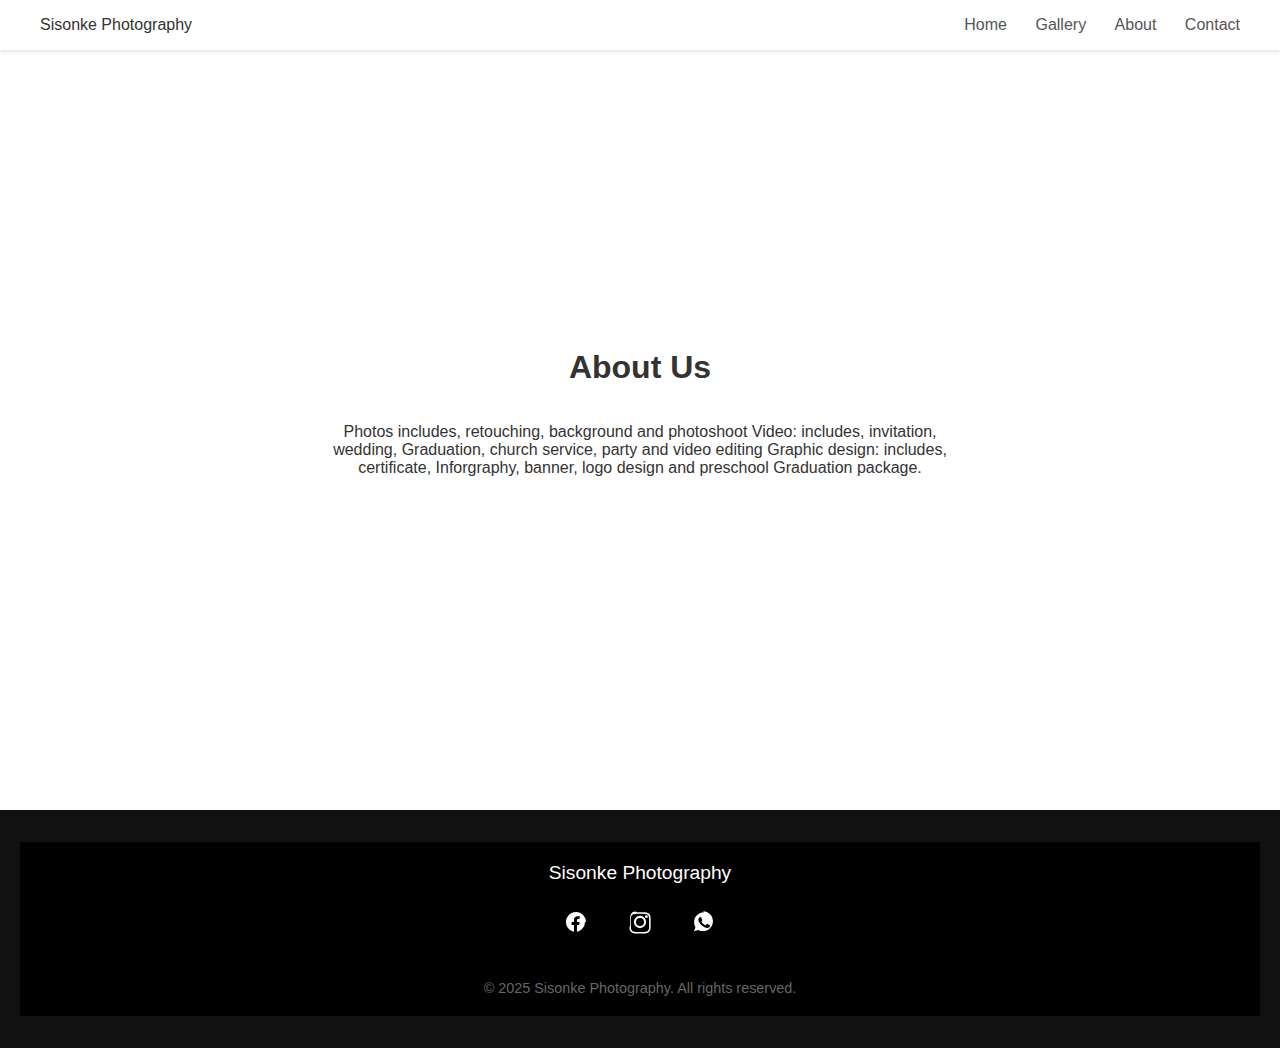
<file: about.html>
<!DOCTYPE html>
<html lang="en">
<head>
  <meta charset="UTF-8" />
  <title>About - Sisonke Photography</title>
  <link rel="stylesheet" href="style.css" />
</head>
<body>
 <!-- Navigation -->
  <nav>
    <div class="nav-container">
      <a href="/" class="logo">Sisonke Photography</a>
      <div class="nav-links">
        <a href="/">Home</a>
        <a href="gallery.html">Gallery</a>
        <a href="about.html">About</a>
        <a href="contact.html">Contact</a>
      </div>
    </div>
  </nav>
 <body>
  <div class="content">
    <h1>About Us</h1>
    <p>Photos includes, retouching, background and photoshoot Video: includes, invitation, wedding, Graduation, church service, party and video editing 
Graphic design: includes, certificate, Inforgraphy, banner, logo design and preschool Graduation package.</p>
  </div>
   <!-- Footer -->
<footer>
  <div class="footer-container" style="background-color: black; color: white; text-align: center; padding: 20px;">
    
    <div class="site-name" style="font-size: 1.2rem; margin-bottom: 10px;">
      Sisonke Photography
    </div>

    <div class="social-icons" style="margin-bottom: 10px;">
      <a href="https://facebook.com" target="_blank" aria-label="Facebook" style="margin: 0 10px;">
        <svg viewBox="0 0 24 24" width="24" height="24" fill="white" xmlns="http://www.w3.org/2000/svg">
          <path d="M22 12.07C22 6.48 17.52 2 12 2S2 6.48 2 12.07c0 4.84 3.44 8.84 8 9.77v-6.91h-2.4v-2.86H10v-2.18c0-2.38 1.42-3.7 3.58-3.7 1.04 0 2.14.18 2.14.18v2.35h-1.21c-1.19 0-1.56.74-1.56 1.5v1.84h2.66l-.43 2.86h-2.23V21.84c4.56-.93 8-4.93 8-9.77z"/>
        </svg>
      </a>
      <a href="https://instagram.com" target="_blank" aria-label="Instagram" style="margin: 0 10px;">
        <svg viewBox="0 0 24 24" width="24" height="24" fill="white" xmlns="http://www.w3.org/2000/svg">
          <path d="M12 2.16c3.2 0 3.584.012 4.85.07 1.17.056 1.97.24 2.43.403a4.92 4.92 0 011.75 1.144 4.92 4.92 0 011.144 1.75c.163.46.347 1.26.403 2.43.058 1.266.07 1.65.07 4.85s-.012 3.584-.07 4.85c-.056 1.17-.24 1.97-.403 2.43a4.92 4.92 0 01-1.144 1.75 4.92 4.92 0 01-1.75 1.144c-.46.163-1.26.347-2.43.403-1.266.058-1.65.07-4.85.07s-3.584-.012-4.85-.07c-1.17-.056-1.97-.24-2.43-.403a4.92 4.92 0 01-1.75-1.144 4.92 4.92 0 01-1.144-1.75c-.163-.46-.347-1.26-.403-2.43C2.172 15.784 2.16 15.4 2.16 12s.012-3.584.07-4.85c.056-1.17.24-1.97.403-2.43a4.92 4.92 0 011.144-1.75 4.92 4.92 0 011.75-1.144c.46-.163 1.26-.347 2.43-.403C8.416 2.172 8.8 2.16 12 2.16zm0 1.68c-3.15 0-3.508.012-4.74.07-1.02.047-1.573.216-1.937.36-.49.19-.84.417-1.21.79-.373.37-.6.72-.79 1.21-.144.364-.313.917-.36 1.937-.058 1.232-.07 1.59-.07 4.74s.012 3.508.07 4.74c.047 1.02.216 1.573.36 1.937.19.49.417.84.79 1.21.37.373.72.6 1.21.79.364.144.917.313 1.937.36 1.232.058 1.59.07 4.74.07s3.508-.012 4.74-.07c1.02-.047 1.573-.216 1.937-.36.49-.19.84-.417 1.21-.79.373-.37.6-.72.79-1.21.144-.364.313-.917.36-1.937.058-1.232.07-1.59.07-4.74s-.012-3.508-.07-4.74c-.047-1.02-.216-1.573-.36-1.937a3.253 3.253 0 00-.79-1.21 3.253 3.253 0 00-1.21-.79c-.364-.144-.917-.313-1.937-.36-1.232-.058-1.59-.07-4.74-.07zM12 5.84a6.16 6.16 0 100 12.32 6.16 6.16 0 000-12.32zm0 10.16a4 4 0 110-8 4 4 0 010 8zm6.4-10.8a1.44 1.44 0 110 2.88 1.44 1.44 0 010-2.88z"/>
        </svg>
      </a>
      <a href="https://api.whatsapp.com/send?phone=27736473071" target="_blank" aria-label="WhatsApp" style="margin: 0 10px;">
  <svg viewBox="0 0 32 32" width="24" height="24" fill="white" xmlns="http://www.w3.org/2000/svg">
    <path d="M16.005 2.994c-7.295 0-13.217 5.922-13.217 13.217 0 2.335.609 4.615 1.765 6.637l-1.865 5.507 5.671-1.825c1.945 1.03 4.138 1.573 6.35 1.573h.001c7.296 0 13.218-5.922 13.218-13.217s-5.922-13.217-13.218-13.217zm7.793 18.987c-.327.917-1.9 1.788-2.61 1.906-.667.11-1.495.158-2.402-.151-.552-.182-1.262-.41-2.17-.805-3.822-1.648-6.328-5.53-6.525-5.793s-1.556-2.07-1.556-3.943c0-1.872.983-2.791 1.333-3.173.35-.383.766-.478 1.022-.478.255 0 .511.002.734.014.237.012.552-.09.866.657.327.77 1.112 2.66 1.21 2.853.099.192.166.42.03.674s-.192.42-.38.645c-.192.23-.405.512-.58.687-.192.191-.39.399-.168.782.222.383.987 1.627 2.115 2.636 1.452 1.284 2.67 1.676 3.048 1.865.377.19.595.159.82-.096.225-.255.938-1.091 1.19-1.464.254-.372.508-.3.865-.18.356.119 2.257 1.065 2.645 1.26.387.196.645.296.74.46.095.165.095.957-.231 1.874z"/>
  </svg>
</a>

    </div>

    <div class="copyright" style="font-size: 0.9rem;">
      &copy; 2025 Sisonke Photography. All rights reserved.
    </div>
  </div>
</footer>
</body>
</html>
</file>
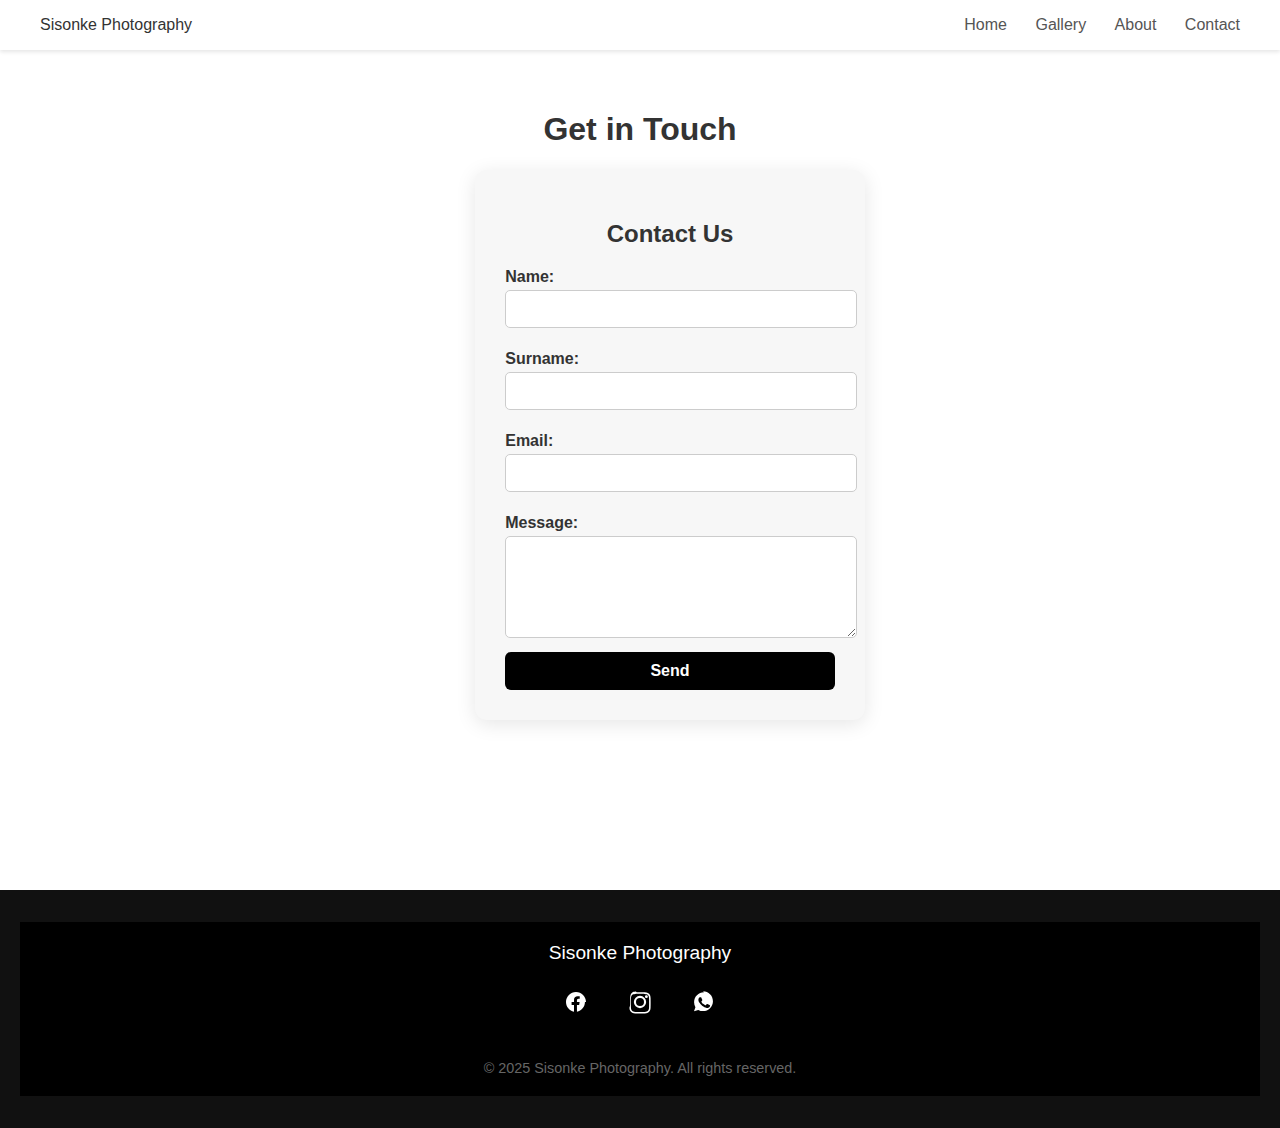
<file: contact.html>
<!DOCTYPE html>
<html lang="en">
<head>
  <meta charset="UTF-8" />
  <title>Contact - Sisonke Photography</title>
  <link rel="stylesheet" href="style.css" />
</head>
<body>
  <!-- Navigation -->
  <nav>
  <div class="nav-container">
    <a href="/sisonke-photosweb/" class="logo">Sisonke Photography</a>
    <div class="nav-links">
      <a href="/sisonke-photosweb/">Home</a>
      <a href="/sisonke-photosweb/gallery.html">Gallery</a>
      <a href="/sisonke-photosweb/about.html">About</a>
      <a href="/sisonke-photosweb/contact.html">Contact</a>
    </div>
  </div>
</nav>


  <!-- Contact Form Section -->
  <div class="contact-box">
    <h1>Get in Touch</h1>
    <section class="contact-wrapper">
      <div class="contact-form">
        <h2>Contact Us</h2>
        <form action="https://formspree.io/f/mvgrgzae" method="POST">
          <label for="name">Name:</label>
          <input type="text" id="name" name="name" required>

          <label for="surname">Surname:</label>
          <input type="text" id="surname" name="surname" required>

          <label for="email">Email:</label>
          <input type="email" id="email" name="_replyto" required>

          <label for="message">Message:</label>
          <textarea id="message" name="message" rows="5" required></textarea>

          <button type="submit">Send</button>
        </form>
      </div>
    </section>
  </div>

  <!-- Footer -->
 <footer>
  <div class="footer-container" style="background-color: black; color: white; text-align: center; padding: 20px;">
    
    <div class="site-name" style="font-size: 1.2rem; margin-bottom: 10px;">
      Sisonke Photography
    </div>

    <div class="social-icons" style="margin-bottom: 10px;">
      <a href="https://facebook.com" target="_blank" aria-label="Facebook" style="margin: 0 10px;">
        <svg viewBox="0 0 24 24" width="24" height="24" fill="white" xmlns="http://www.w3.org/2000/svg">
          <path d="M22 12.07C22 6.48 17.52 2 12 2S2 6.48 2 12.07c0 4.84 3.44 8.84 8 9.77v-6.91h-2.4v-2.86H10v-2.18c0-2.38 1.42-3.7 3.58-3.7 1.04 0 2.14.18 2.14.18v2.35h-1.21c-1.19 0-1.56.74-1.56 1.5v1.84h2.66l-.43 2.86h-2.23V21.84c4.56-.93 8-4.93 8-9.77z"/>
        </svg>
      </a>
      <a href="https://instagram.com" target="_blank" aria-label="Instagram" style="margin: 0 10px;">
        <svg viewBox="0 0 24 24" width="24" height="24" fill="white" xmlns="http://www.w3.org/2000/svg">
          <path d="M12 2.16c3.2 0 3.584.012 4.85.07 1.17.056 1.97.24 2.43.403a4.92 4.92 0 011.75 1.144 4.92 4.92 0 011.144 1.75c.163.46.347 1.26.403 2.43.058 1.266.07 1.65.07 4.85s-.012 3.584-.07 4.85c-.056 1.17-.24 1.97-.403 2.43a4.92 4.92 0 01-1.144 1.75 4.92 4.92 0 01-1.75 1.144c-.46.163-1.26.347-2.43.403-1.266.058-1.65.07-4.85.07s-3.584-.012-4.85-.07c-1.17-.056-1.97-.24-2.43-.403a4.92 4.92 0 01-1.75-1.144 4.92 4.92 0 01-1.144-1.75c-.163-.46-.347-1.26-.403-2.43C2.172 15.784 2.16 15.4 2.16 12s.012-3.584.07-4.85c.056-1.17.24-1.97.403-2.43a4.92 4.92 0 011.144-1.75 4.92 4.92 0 011.75-1.144c.46-.163 1.26-.347 2.43-.403C8.416 2.172 8.8 2.16 12 2.16zm0 1.68c-3.15 0-3.508.012-4.74.07-1.02.047-1.573.216-1.937.36-.49.19-.84.417-1.21.79-.373.37-.6.72-.79 1.21-.144.364-.313.917-.36 1.937-.058 1.232-.07 1.59-.07 4.74s.012 3.508.07 4.74c.047 1.02.216 1.573.36 1.937.19.49.417.84.79 1.21.37.373.72.6 1.21.79.364.144.917.313 1.937.36 1.232.058 1.59.07 4.74.07s3.508-.012 4.74-.07c1.02-.047 1.573-.216 1.937-.36.49-.19.84-.417 1.21-.79.373-.37.6-.72.79-1.21.144-.364.313-.917.36-1.937.058-1.232.07-1.59.07-4.74s-.012-3.508-.07-4.74c-.047-1.02-.216-1.573-.36-1.937a3.253 3.253 0 00-.79-1.21 3.253 3.253 0 00-1.21-.79c-.364-.144-.917-.313-1.937-.36-1.232-.058-1.59-.07-4.74-.07zM12 5.84a6.16 6.16 0 100 12.32 6.16 6.16 0 000-12.32zm0 10.16a4 4 0 110-8 4 4 0 010 8zm6.4-10.8a1.44 1.44 0 110 2.88 1.44 1.44 0 010-2.88z"/>
        </svg>
      </a>
      <a href="https://api.whatsapp.com/send?phone=27736473071" target="_blank" aria-label="WhatsApp" style="margin: 0 10px;">
  <svg viewBox="0 0 32 32" width="24" height="24" fill="white" xmlns="http://www.w3.org/2000/svg">
    <path d="M16.005 2.994c-7.295 0-13.217 5.922-13.217 13.217 0 2.335.609 4.615 1.765 6.637l-1.865 5.507 5.671-1.825c1.945 1.03 4.138 1.573 6.35 1.573h.001c7.296 0 13.218-5.922 13.218-13.217s-5.922-13.217-13.218-13.217zm7.793 18.987c-.327.917-1.9 1.788-2.61 1.906-.667.11-1.495.158-2.402-.151-.552-.182-1.262-.41-2.17-.805-3.822-1.648-6.328-5.53-6.525-5.793s-1.556-2.07-1.556-3.943c0-1.872.983-2.791 1.333-3.173.35-.383.766-.478 1.022-.478.255 0 .511.002.734.014.237.012.552-.09.866.657.327.77 1.112 2.66 1.21 2.853.099.192.166.42.03.674s-.192.42-.38.645c-.192.23-.405.512-.58.687-.192.191-.39.399-.168.782.222.383.987 1.627 2.115 2.636 1.452 1.284 2.67 1.676 3.048 1.865.377.19.595.159.82-.096.225-.255.938-1.091 1.19-1.464.254-.372.508-.3.865-.18.356.119 2.257 1.065 2.645 1.26.387.196.645.296.74.46.095.165.095.957-.231 1.874z"/>
  </svg>
</a>

    </div>

    <div class="copyright" style="font-size: 0.9rem;">
      &copy; 2025 Sisonke Photography. All rights reserved.
    </div>
  </div>
</footer>
</body>
</html>
</file>
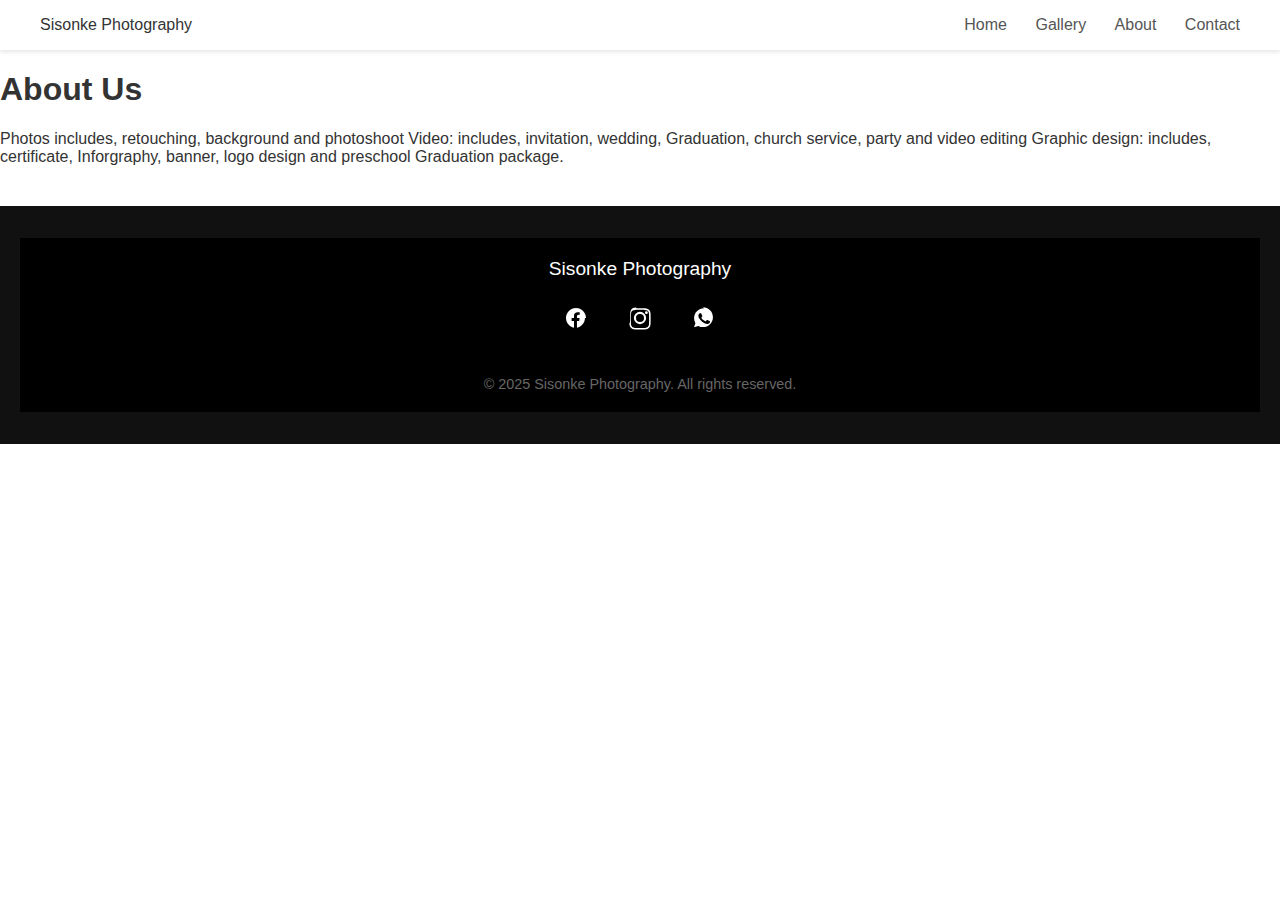
<file: SisonkeSite1/about.html>
<!DOCTYPE html>
<html lang="en">
<head>
  <meta charset="UTF-8" />
  <title>About - Sisonke Photography</title>
  <link rel="stylesheet" href="style.css" />
</head>
<body>
 <!-- Navigation -->
  <nav>
    <div class="nav-container">
      <a href="/" class="logo">Sisonke Photography</a>
      <div class="nav-links">
        <a href="/">Home</a>
        <a href="gallery.htm">Gallery</a>
        <a href="about.html">About</a>
        <a href="contact.html">Contact</a>
      </div>
    </div>
  </nav>
 <body>
  <div class="content">
    <h1>About Us</h1>
    <p>Photos includes, retouching, background and photoshoot Video: includes, invitation, wedding, Graduation, church service, party and video editing 
Graphic design: includes, certificate, Inforgraphy, banner, logo design and preschool Graduation package.</p>
  </div>
   <!-- Footer -->
<footer>
  <div class="footer-container" style="background-color: black; color: white; text-align: center; padding: 20px;">
    
    <div class="site-name" style="font-size: 1.2rem; margin-bottom: 10px;">
      Sisonke Photography
    </div>

    <div class="social-icons" style="margin-bottom: 10px;">
      <a href="https://facebook.com" target="_blank" aria-label="Facebook" style="margin: 0 10px;">
        <svg viewBox="0 0 24 24" width="24" height="24" fill="white" xmlns="http://www.w3.org/2000/svg">
          <path d="M22 12.07C22 6.48 17.52 2 12 2S2 6.48 2 12.07c0 4.84 3.44 8.84 8 9.77v-6.91h-2.4v-2.86H10v-2.18c0-2.38 1.42-3.7 3.58-3.7 1.04 0 2.14.18 2.14.18v2.35h-1.21c-1.19 0-1.56.74-1.56 1.5v1.84h2.66l-.43 2.86h-2.23V21.84c4.56-.93 8-4.93 8-9.77z"/>
        </svg>
      </a>
      <a href="https://instagram.com" target="_blank" aria-label="Instagram" style="margin: 0 10px;">
        <svg viewBox="0 0 24 24" width="24" height="24" fill="white" xmlns="http://www.w3.org/2000/svg">
          <path d="M12 2.16c3.2 0 3.584.012 4.85.07 1.17.056 1.97.24 2.43.403a4.92 4.92 0 011.75 1.144 4.92 4.92 0 011.144 1.75c.163.46.347 1.26.403 2.43.058 1.266.07 1.65.07 4.85s-.012 3.584-.07 4.85c-.056 1.17-.24 1.97-.403 2.43a4.92 4.92 0 01-1.144 1.75 4.92 4.92 0 01-1.75 1.144c-.46.163-1.26.347-2.43.403-1.266.058-1.65.07-4.85.07s-3.584-.012-4.85-.07c-1.17-.056-1.97-.24-2.43-.403a4.92 4.92 0 01-1.75-1.144 4.92 4.92 0 01-1.144-1.75c-.163-.46-.347-1.26-.403-2.43C2.172 15.784 2.16 15.4 2.16 12s.012-3.584.07-4.85c.056-1.17.24-1.97.403-2.43a4.92 4.92 0 011.144-1.75 4.92 4.92 0 011.75-1.144c.46-.163 1.26-.347 2.43-.403C8.416 2.172 8.8 2.16 12 2.16zm0 1.68c-3.15 0-3.508.012-4.74.07-1.02.047-1.573.216-1.937.36-.49.19-.84.417-1.21.79-.373.37-.6.72-.79 1.21-.144.364-.313.917-.36 1.937-.058 1.232-.07 1.59-.07 4.74s.012 3.508.07 4.74c.047 1.02.216 1.573.36 1.937.19.49.417.84.79 1.21.37.373.72.6 1.21.79.364.144.917.313 1.937.36 1.232.058 1.59.07 4.74.07s3.508-.012 4.74-.07c1.02-.047 1.573-.216 1.937-.36.49-.19.84-.417 1.21-.79.373-.37.6-.72.79-1.21.144-.364.313-.917.36-1.937.058-1.232.07-1.59.07-4.74s-.012-3.508-.07-4.74c-.047-1.02-.216-1.573-.36-1.937a3.253 3.253 0 00-.79-1.21 3.253 3.253 0 00-1.21-.79c-.364-.144-.917-.313-1.937-.36-1.232-.058-1.59-.07-4.74-.07zM12 5.84a6.16 6.16 0 100 12.32 6.16 6.16 0 000-12.32zm0 10.16a4 4 0 110-8 4 4 0 010 8zm6.4-10.8a1.44 1.44 0 110 2.88 1.44 1.44 0 010-2.88z"/>
        </svg>
      </a>
      <a href="https://api.whatsapp.com/send?phone=27736473071" target="_blank" aria-label="WhatsApp" style="margin: 0 10px;">
  <svg viewBox="0 0 32 32" width="24" height="24" fill="white" xmlns="http://www.w3.org/2000/svg">
    <path d="M16.005 2.994c-7.295 0-13.217 5.922-13.217 13.217 0 2.335.609 4.615 1.765 6.637l-1.865 5.507 5.671-1.825c1.945 1.03 4.138 1.573 6.35 1.573h.001c7.296 0 13.218-5.922 13.218-13.217s-5.922-13.217-13.218-13.217zm7.793 18.987c-.327.917-1.9 1.788-2.61 1.906-.667.11-1.495.158-2.402-.151-.552-.182-1.262-.41-2.17-.805-3.822-1.648-6.328-5.53-6.525-5.793s-1.556-2.07-1.556-3.943c0-1.872.983-2.791 1.333-3.173.35-.383.766-.478 1.022-.478.255 0 .511.002.734.014.237.012.552-.09.866.657.327.77 1.112 2.66 1.21 2.853.099.192.166.42.03.674s-.192.42-.38.645c-.192.23-.405.512-.58.687-.192.191-.39.399-.168.782.222.383.987 1.627 2.115 2.636 1.452 1.284 2.67 1.676 3.048 1.865.377.19.595.159.82-.096.225-.255.938-1.091 1.19-1.464.254-.372.508-.3.865-.18.356.119 2.257 1.065 2.645 1.26.387.196.645.296.74.46.095.165.095.957-.231 1.874z"/>
  </svg>
</a>

    </div>

    <div class="copyright" style="font-size: 0.9rem;">
      &copy; 2025 Sisonke Photography. All rights reserved.
    </div>
  </div>
</footer>
</body>
</html>
</file>
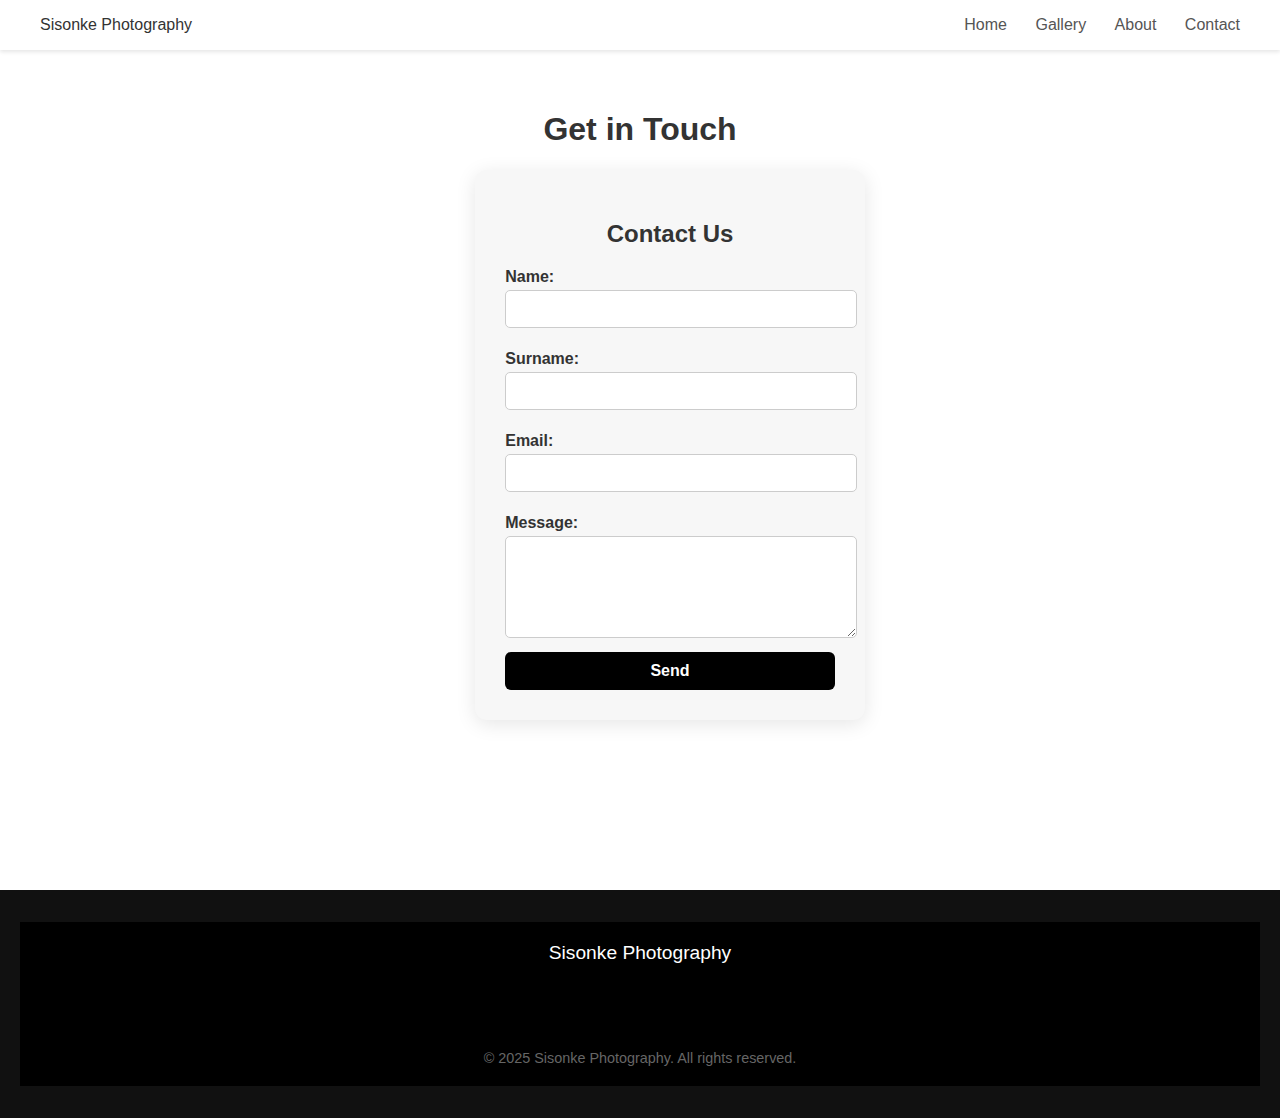
<file: SisonkeSite1/contact.html>
<!DOCTYPE html>
<html lang="en">
<head>
  <meta charset="UTF-8" />
  <title>Contact - Sisonke Photography</title>
  <link rel="stylesheet" href="style.css" />
</head>
<body>
  <!-- Navigation -->
  <nav>
    <div class="nav-container">
      <a href="/" class="logo">Sisonke Photography</a>
      <div class="nav-links">
        <a href="/">Home</a>
        <a href="gallery.htm">Gallery</a>
        <a href="about.html">About</a>
        <a href="contact.html">Contact</a>
      </div>
    </div>
  </nav>

  <!-- Contact Form Section -->
  <div class="contact-box">
    <h1>Get in Touch</h1>
    <section class="contact-wrapper">
      <div class="contact-form">
        <h2>Contact Us</h2>
        <form action="https://formspree.io/f/mvgrgzae" method="POST">
          <label for="name">Name:</label>
          <input type="text" id="name" name="name" required>

          <label for="surname">Surname:</label>
          <input type="text" id="surname" name="surname" required>

          <label for="email">Email:</label>
          <input type="email" id="email" name="_replyto" required>

          <label for="message">Message:</label>
          <textarea id="message" name="message" rows="5" required></textarea>

          <button type="submit">Send</button>
        </form>
      </div>
    </section>
  </div>

  <!-- Footer -->
  <footer>
    <div class="footer-container" style="background-color: black; color: white; text-align: center; padding: 20px;">
      <div class="site-name" style="font-size: 1.2rem; margin-bottom: 10px;">
        Sisonke Photography
      </div>
      <div class="social-icons" style="margin-bottom: 10px;">
        <!-- Facebook -->
        <a href="https://facebook.com" target="_blank" aria-label="Facebook" style="margin: 0 10px;">
          <!-- SVG -->
        </a>
        <!-- Instagram -->
        <a href="https://instagram.com" target="_blank" aria-label="Instagram" style="margin: 0 10px;">
          <!-- SVG -->
        </a>
        <!-- WhatsApp -->
        <a href="https://api.whatsapp.com/send?phone=27736473071" target="_blank" aria-label="WhatsApp" style="margin: 0 10px;">
          <!-- SVG -->
        </a>
      </div>
      <div class="copyright" style="font-size: 0.9rem;">
        &copy; 2025 Sisonke Photography. All rights reserved.
      </div>
    </div>
  </footer>
</body>
</html>
</file>
<file: style.css>
/* Reset and base styles */
body {
  font-family: Arial, sans-serif;
  margin: 0;
  background: #fff;
  color: #333;
}

a {
  text-decoration: none;
  color: inherit;
}

img {
  display: block;
  width: 100%;
  height: auto;
}

/* Navbar */
nav {
  background-color: #ffffff;
  box-shadow: 0 2px 4px rgba(0, 0, 0, 0.1);
}

nav .nav-container {
  max-width: 1200px;
  margin: 0 auto;
  padding: 1rem;
  display: flex;
  justify-content: space-between;
  align-items: center;
}

nav .nav-links a {
  margin-left: 1.5rem;
  color: #555;
  font-weight: 500;
}

nav .nav-links a:hover {
  color: #000;
}

/* Hero Section */
.hero {
  text-align: center;
  padding: 4rem 1rem;
}

.hero h1 {
  font-size: 3rem;
  margin-bottom: 1rem;
}

.hero p {
  font-size: 1.2rem;
  color: #666;
}

.hero a.button {
  display: inline-block;
  background: #000;
  color: #fff;
  padding: 0.75rem 1.5rem;
  margin-top: 1.5rem;
  border-radius: 8px;
  transition: background 0.3s ease;
}

.hero a.button:hover {
  background: #333;
}
.hero-image {
  max-width: 100%;
  width: 600px;
  height: auto;
  display: block;
  margin: 0 auto; /* optional: center the image */
}

/* Gallery */
.gallery {
  display: grid;
  grid-template-columns: repeat(auto-fit, minmax(280px, 1fr));
  gap: 1.5rem;
  padding: 20px;
}

.gallery h2 {
  margin-top: 40px;
  font-size: 1.5em;
}

.gallery-row {
  display: flex;
  gap: 10px;
  flex-wrap: wrap;
}

.gallery-row img {
  width: 200px;
  height: auto;
  border-radius: 8px;
  cursor: pointer;
  transition: transform 0.2s;
}

.gallery-row img:hover {
  transform: scale(1.05);
}


.gallery a {
  overflow: hidden;
  border-radius: 12px;
  box-shadow: 0 4px 8px rgba(0,0,0,0.1);
  transition: transform 0.3s ease;
}

.gallery a:hover {
  transform: scale(1.02);
}

/* Footer */
footer {
  background: #111;
  color: #ccc;
  padding: 2rem 1rem;
}

footer .footer-container {
  max-width: 1200px;
  margin: 0 auto;
  display: flex;
  flex-direction: column;
  gap: 1rem;
  text-align: center;
}

footer .social-icons svg {
  fill: currentColor;
  margin: 0 0.5rem;
  width: 24px;
  height: 24px;
  transition: color 0.3s ease;
}

footer .social-icons a:hover {
  color: #4f46e5;
}

footer .copyright {
  margin-top: 1rem;
  font-size: 0.85rem;
  color: #666;
}
.content {
  display: flex;
  flex-direction: column;
  align-items: center;
  justify-content: center;
  height: 80vh; /* Takes up most of the screen */
  text-align: center;
  max-width: 50%;
  margin: 0 auto;
  text-align: center;
}
.contact-box {
  display: flex;
  flex-direction: column;
  align-items: center;
  padding: 40px 20px;
  min-height: calc(100vh - 100px); /* 100px is approx height of footer */
  box-sizing: border-box;
}

.contact-form {
  background-color: #f7f7f7;
  padding: 30px;
  border-radius: 12px;
  box-shadow: 0 4px 20px rgba(0,0,0,0.1);
  width: 100%;
  max-width: 400px;
}

.contact-form h2 {
  text-align: center;
  margin-bottom: 20px;
}

.contact-form label {
  display: block;
  margin: 12px 0 4px;
  font-weight: bold;
}

.contact-form input,
.contact-form textarea {
  width: 100%;
  padding: 10px;
  margin-bottom: 10px;
  border-radius: 5px;
  border: 1px solid #ccc;
  font-size: 14px;
}

.contact-form button {
  width: 100%;
  padding: 10px;
  background-color: black;
  color: white;
  border: none;
  border-radius: 6px;
  cursor: pointer;
  font-weight: bold;
  font-size: 16px;
}

.contact-form button:hover {
  background-color: #333;
}

/* Ensure footer doesn't overlap */
footer {
  margin-top: 40px;
}
</file>
<file: SisonkeSite1/style.css>
/* Reset and base styles */
body {
  font-family: Arial, sans-serif;
  margin: 0;
  background: #fff;
  color: #333;
}

a {
  text-decoration: none;
  color: inherit;
}

img {
  display: block;
  width: 100%;
  height: auto;
}

/* Navbar */
nav {
  background-color: #ffffff;
  box-shadow: 0 2px 4px rgba(0, 0, 0, 0.1);
}

nav .nav-container {
  max-width: 1200px;
  margin: 0 auto;
  padding: 1rem;
  display: flex;
  justify-content: space-between;
  align-items: center;
}

nav .nav-links a {
  margin-left: 1.5rem;
  color: #555;
  font-weight: 500;
}

nav .nav-links a:hover {
  color: #000;
}

/* Hero Section */
.hero {
  text-align: center;
  padding: 4rem 1rem;
}

.hero h1 {
  font-size: 3rem;
  margin-bottom: 1rem;
}

.hero p {
  font-size: 1.2rem;
  color: #666;
}

.hero a.button {
  display: inline-block;
  background: #000;
  color: #fff;
  padding: 0.75rem 1.5rem;
  margin-top: 1.5rem;
  border-radius: 8px;
  transition: background 0.3s ease;
}

.hero a.button:hover {
  background: #333;
}

/* Gallery */
.gallery {
  display: grid;
  grid-template-columns: repeat(auto-fit, minmax(280px, 1fr));
  gap: 1.5rem;
  padding: 20px;
}

.gallery h2 {
  margin-top: 40px;
  font-size: 1.5em;
}

.gallery-row {
  display: flex;
  gap: 10px;
  flex-wrap: wrap;
}

.gallery-row img {
  width: 200px;
  height: auto;
  border-radius: 8px;
  cursor: pointer;
  transition: transform 0.2s;
}

.gallery-row img:hover {
  transform: scale(1.05);
}


.gallery a {
  overflow: hidden;
  border-radius: 12px;
  box-shadow: 0 4px 8px rgba(0,0,0,0.1);
  transition: transform 0.3s ease;
}

.gallery a:hover {
  transform: scale(1.02);
}

/* Footer */
footer {
  background: #111;
  color: #ccc;
  padding: 2rem 1rem;
}

footer .footer-container {
  max-width: 1200px;
  margin: 0 auto;
  display: flex;
  flex-direction: column;
  gap: 1rem;
  text-align: center;
}

footer .social-icons svg {
  fill: currentColor;
  margin: 0 0.5rem;
  width: 24px;
  height: 24px;
  transition: color 0.3s ease;
}

footer .social-icons a:hover {
  color: #4f46e5;
}

footer .copyright {
  margin-top: 1rem;
  font-size: 0.85rem;
  color: #666;
}
.content, {
  display: flex;
  flex-direction: column;
  align-items: center;
  justify-content: center;
  height: 80vh; /* Takes up most of the screen */
  text-align: center;
  max-width: 50%;
  margin: 0 auto;
  text-align: center;
}
.contact-box {
  display: flex;
  flex-direction: column;
  align-items: center;
  padding: 40px 20px;
  min-height: calc(100vh - 100px); /* 100px is approx height of footer */
  box-sizing: border-box;
}

.contact-form {
  background-color: #f7f7f7;
  padding: 30px;
  border-radius: 12px;
  box-shadow: 0 4px 20px rgba(0,0,0,0.1);
  width: 100%;
  max-width: 400px;
}

.contact-form h2 {
  text-align: center;
  margin-bottom: 20px;
}

.contact-form label {
  display: block;
  margin: 12px 0 4px;
  font-weight: bold;
}

.contact-form input,
.contact-form textarea {
  width: 100%;
  padding: 10px;
  margin-bottom: 10px;
  border-radius: 5px;
  border: 1px solid #ccc;
  font-size: 14px;
}

.contact-form button {
  width: 100%;
  padding: 10px;
  background-color: black;
  color: white;
  border: none;
  border-radius: 6px;
  cursor: pointer;
  font-weight: bold;
  font-size: 16px;
}

.contact-form button:hover {
  background-color: #333;
}

/* Ensure footer doesn't overlap */
footer {
  margin-top: 40px;
}
</file>
